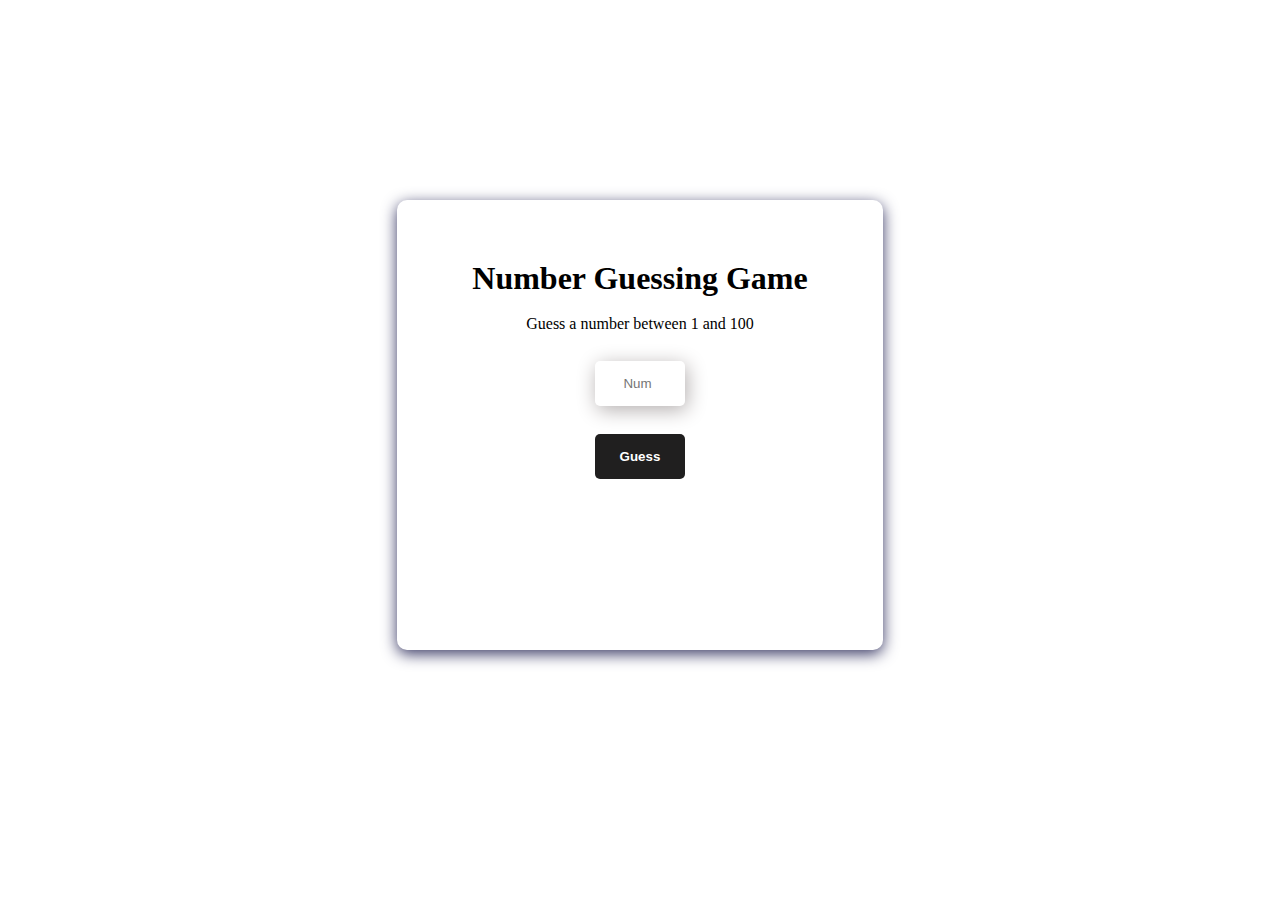
<file: Guessing game/index.html>
<!DOCTYPE html>
<html lang="en">
<head>
  <meta charset="UTF-8">
  <meta name="viewport" content="width=device-width, initial-scale=1.0">
  <link rel="stylesheet" href="index.css">
  <title>NumberGuessingGame</title>
</head>
<body>
  <div class="container">
    <h1> Number Guessing Game</h1>
    <br>
    
<p>Guess a number between 1 and 100</p>
<br>
  <input type="number" id="guessInput" placeholder="Num">
  <br>
  <br>
  <button id="Guess">Guess</button>
  <p id="result"></p>
  <div id="attempt"></div>
  </div>
  </div>
<script src="index.js"></script>
</body>
</html>
</file>
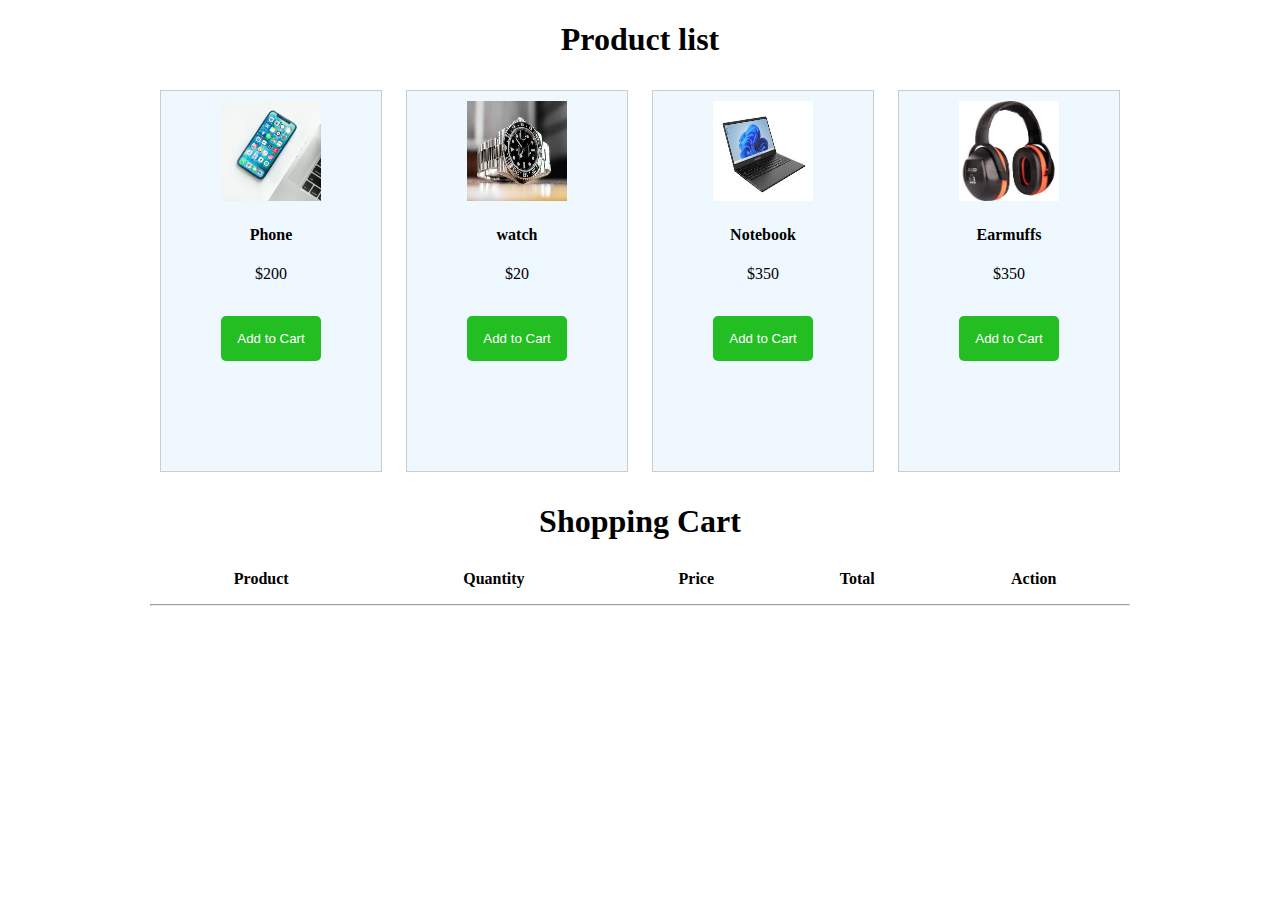
<file: shopping cart/cart.html>
<!DOCTYPE html>
<html lang="en">
<head>
  <meta charset="UTF-8">
  <meta name="viewport" content="width=device-width, initial-scale=1.0">
  <link rel="stylesheet" href="cart.css">
  <title>Shopping Cart Example</title>
</head>
<body>
 <h1>Product list</h1>
  <!-- Products -->
  <div class="product">
    <img src="phone.jpg" alt="Product 1">
    <h4 class="product-name">Phone</h4>
    <p>$<span class="product-price">200</span></p>
    <button class="add-to-cart">Add to Cart</button>
  </div>

  <div class="product">
    <img src="watch.jpg" alt="Product 2">
    <h4 class="product-name">watch</h4>
    <p>$<span class="product-price">20</span></p>
    <button class="add-to-cart">Add to Cart</button>
  </div>

  <div class="product">
    <img src="notebook.jpg" alt="Product 3">
    <h4 class="product-name">Notebook</h4>
    <p>$<span class="product-price">350</span></p>
    <button class="add-to-cart">Add to Cart</button>
  </div>

    <div class="product">
    <img src="earmuffs.jpg" alt="Product 4">
    <h4 class="product-name">Earmuffs</h4>
    <p>$<span class="product-price">350</span></p>
    <button class="add-to-cart">Add to Cart</button>
  </div>

  <!-- Cart Table -->
  <table id="cart-table">
    <h1>Shopping Cart</h1>
    <thead>
      <tr>
        <th>Product</th>
        <th>Quantity</th>
        <th>Price</th>
        <th>Total</th>
        <th>Action</th>
      </tr>
    </thead>
    <tbody>
      <!-- Items will be added here -->
    </tbody>
  </table>
  <hr>
  <script src="cart.js"></script>
</body>
</html>
</file>
<file: Guessing game/index.css>
*{
  margin: 0;
  padding: 0;
  box-sizing: border-box;
  
}
body{
  background: white;
  display: flex;
  justify-content: center;
  font-family: Cambria, Cochin, Georgia, Times, 'Times New Roman', serif;
}
.container{
  background-color: rgb(255, 255, 255);
   height: 50vh;
  width: 38%;
  margin: 200px;
  border-radius: 10px;
  border: none;
  padding: 13px;
  box-shadow:  0 4px 15px rgb(56, 56, 100);
  text-align: center;
  padding-top: 60px;

}
input{
  height: 5vh;
  width: 90px;
  text-align: center;
  border: none;
   box-shadow:  2px 4px 20px rgb(179, 174, 174);
   background-color: white;
  border-radius: 5px;
  padding-left: 10px;
  margin-top: 10px;
}
Button{
   height: 5vh;
  width: 90px;
  text-align: center;
  border: none;
  background-color: rgb(32, 31, 31);
  border-radius: 5px;
  color: white;
  font-weight: bold;
  margin-top: 10px;
}
#result{
    margin-top: 10px;
}
</file>
<file: shopping cart/cart.css>
body{
      justify-self: center;
    }
    .product {
      border: 1px solid #ccc;
      padding: 10px;
      height: 40vh;
      width: 200px;
      margin: 10px; 
      display: inline-block;
      background-color: aliceblue;
      text-align: center;
    }
    .product img {
       width: 100px;
      height: 100px;
     }
     h1{
      text-align: center;
      
     }
    table { 
      width: 100%;
       border-collapse: collapse; 
       margin-top: 20px; 
     
      }
    table, th, td { 
       text-align: center;   
      
      }
    th, td {
       padding: 8px;
     
       }
    .remove-btn {
       background-color: red; 
       cursor: pointer;
       color: white;
       border: none;
       border-radius: 5px;
       height: 5vh;
       width: 70px;
       }
      .add-to-cart{
        width: 100px;
        height: 5vh;
        background-color: rgb(34, 190, 34);
        border: none;
        border-radius: 5px;
        color: white;
        margin-top: 17px;
        cursor: pointer;
        transition: opacity 0.3s;
      }
       .add-to-cart:hover{
       opacity: 0.5;
      }
</file>
